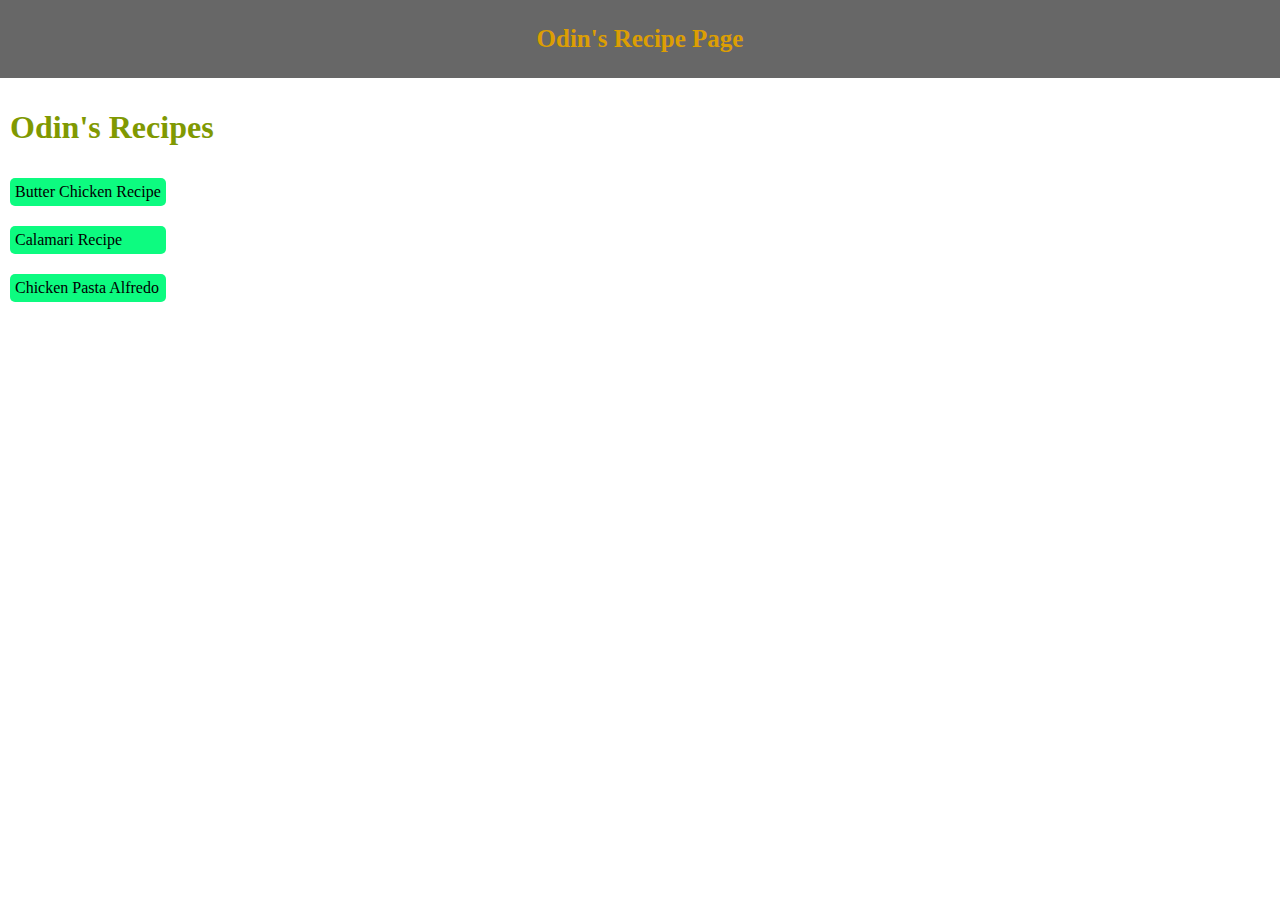
<file: index.html>
<!DOCTYPE html>
<html lang="en">
<head>
    <meta charset="UTF-8">
    <meta name="viewport" content="width=device-width, initial-scale=1.0">
    <link rel="stylesheet" href="styles.css">
    <title>Odin's Recipes - Web Page</title>
</head>
<body>
    <div class="container">
        <div class="navbar">
            <p class="header">Odin's Recipe Page</p>
        </div>
        <div class="content">
            <h1 class="title">Odin's Recipes</h1>
            <div class="recipes">
                <a class="recipe" href="./recipes/butter_chicken.html">Butter Chicken Recipe</a>
                <a class="recipe" href="./recipes/calamari.html">Calamari Recipe</a>
                <a class="recipe" href="./recipes/alfredo_pasta.html">Chicken Pasta Alfredo</a>
            </div>
        </div>
    </div>
</body>
</html>
</file>
<file: styles.css>
body{
    margin: 0;
    padding: 0;
}

.container{
    display: flex;
    flex-direction: column;
}

.navbar{
    display: flex;
    justify-content: center;
    align-items: center;
    font-size: 25px;
    font-weight: bold;
    background-color: rgb(103, 103, 103);
}

.header{
    color: rgb(220, 158, 3);
}

.content{
    padding: 10px;
    display: flex;
    flex-direction: column;
    gap: 10px;
}

.title{
    display: flex;
    align-items: center;
    color: rgb(128, 153, 2);
}

.recipes{
    display: flex;
    margin-right: 10px;
    flex-direction: column;
    gap: 20px;
    width: max-content;
}

.recipe{
    color: #000;
    text-decoration: none;
    background-color: #0dfb80;
    border: none;
    border-radius: 5px;
    font-size: 16px;
    padding: 5px;
}

.recipe:hover{
    background-color: rgba(27, 218, 119, 0.599);
}
</file>
